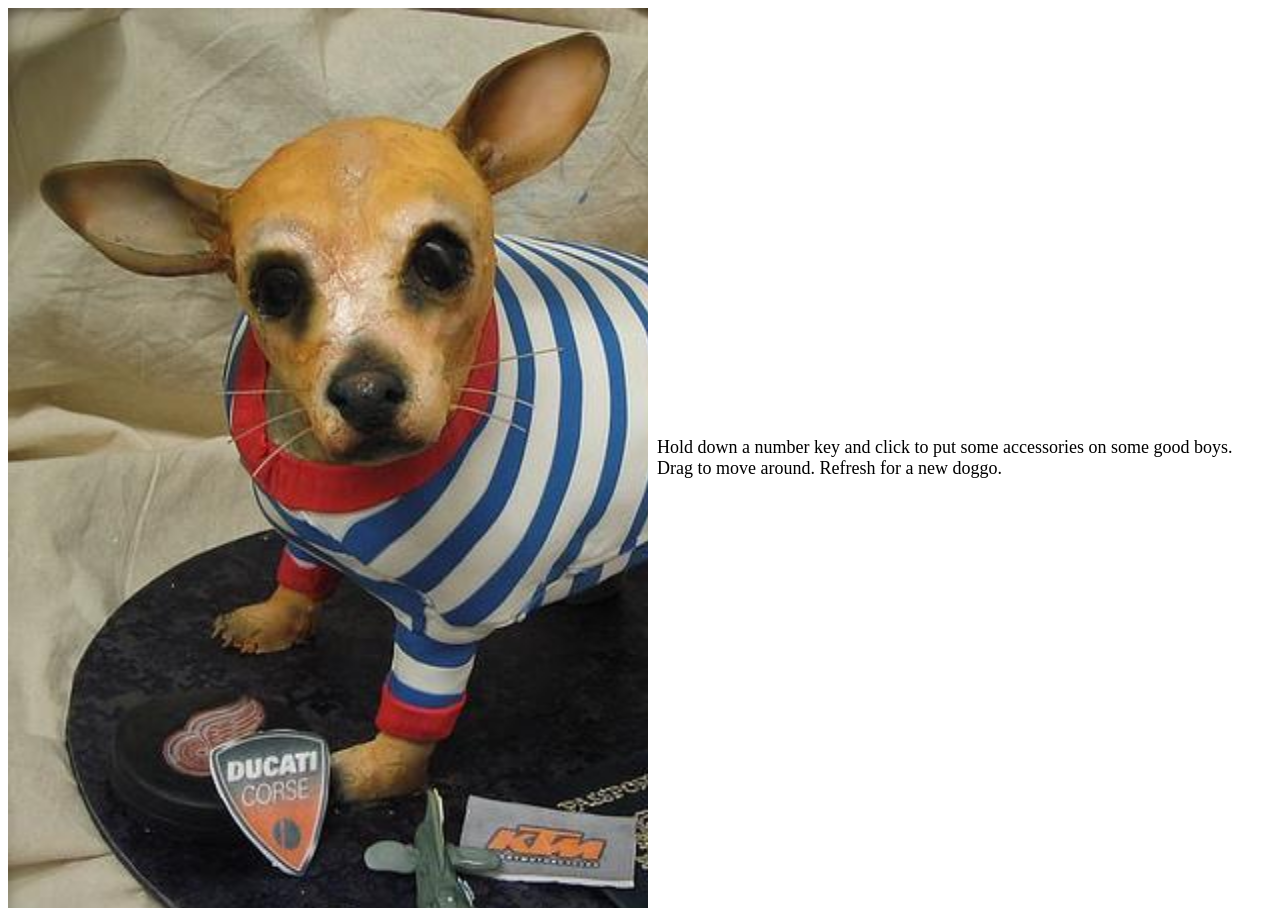
<file: index.html>
<!doctype html>
<html>
	<head>
		<meta charset="UTF-8">
		<title>good boys</title>
		<script src = "libraries/p5.js" type = "text/javascript"></script>
		<script src = "dog_script.js" type = "text/javascript"></script>
		<link rel = "stylesheet" type = "text/css" href = "dogs.css">
	</head>

	<body>
		<div id= "instruct">Hold down a number key and click to put some accessories on some good boys. 
			Drag to move around. Refresh for a new doggo.</div>
	</body>
</html>
</file>
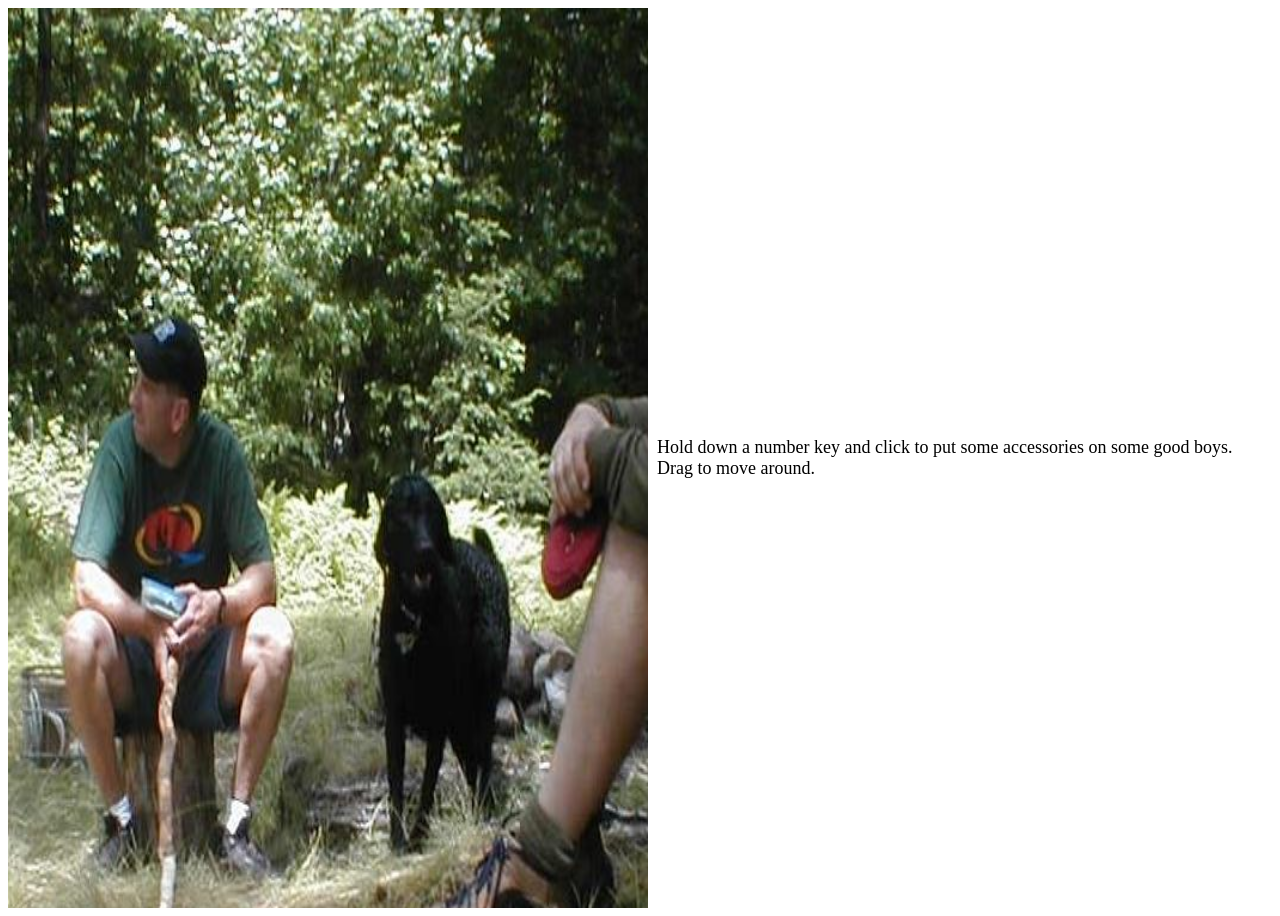
<file: dogs.html>
<!doctype html>
<html>
	<head>
		<meta charset="UTF-8">
		<title>good boys</title>
		<script src = "libraries/p5.js" type = "text/javascript"></script>
		<script src = "dog_script.js" type = "text/javascript"></script>
		<link rel = "stylesheet" type = "text/css" href = "dogs.css">
	</head>

	<body>
		<div id= "instruct">Hold down a number key and click to put some accessories on some good boys. Drag to move around.</div>
	</body>
</html>
</file>
<file: dogs.css>
@charset "UTF-8";
/* CSS Document */

body{
	display: flex;
	flex-direction: row-reverse;
	justify-content: space-around;
	align-items: center;
}

#instruct{
	display: flex;
	font-size: large;
	margin: .5em;
}
</file>
